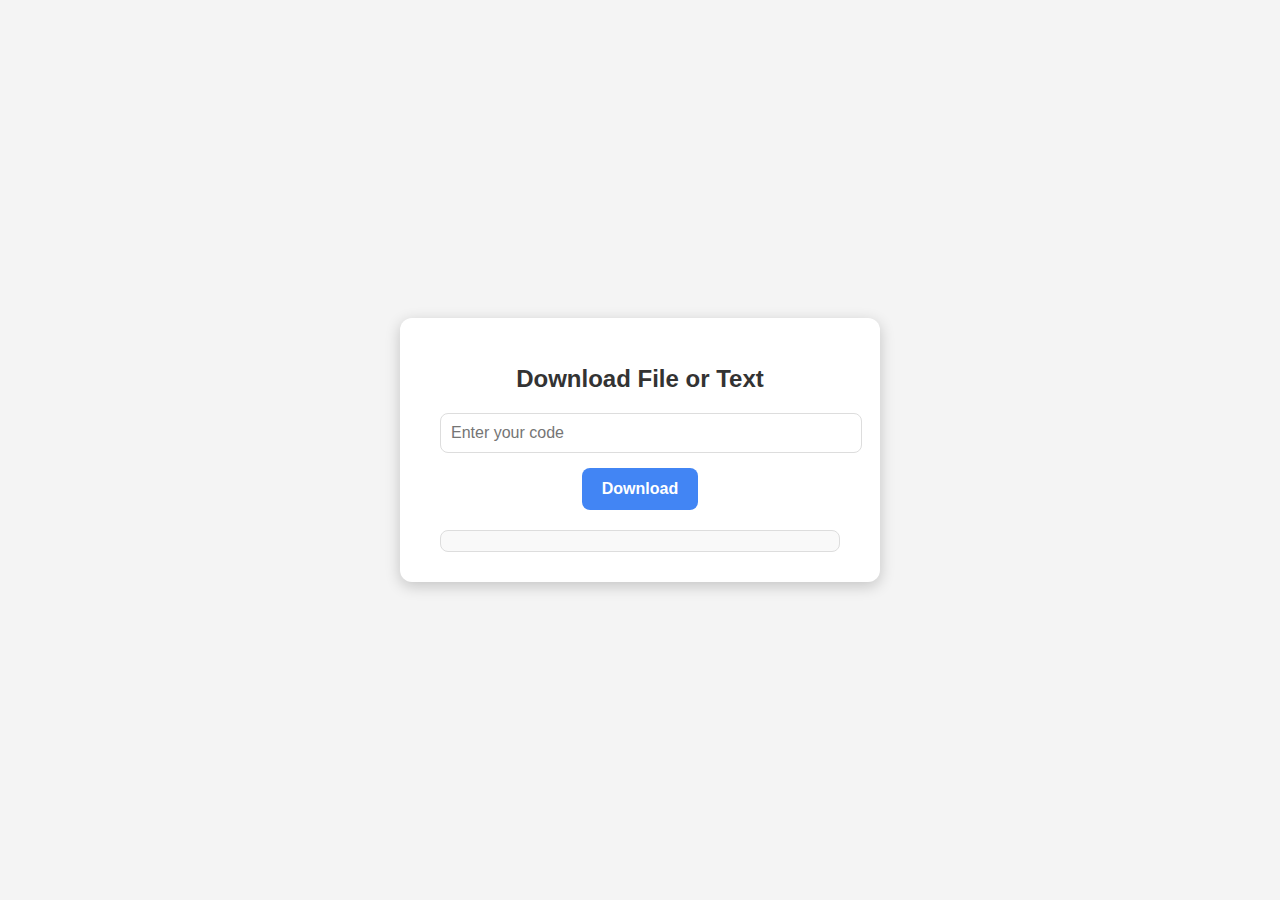
<file: Public/GetFrom.html>
<!DOCTYPE html>
<html lang="en">
<head>
    <meta charset="UTF-8">
    <meta name="viewport" content="width=device-width, initial-scale=1.0">
    <title>Download via Code</title>
    <style>
        body {
            font-family: 'Poppins', sans-serif;
            margin: 0;
            padding: 0;
            background-color: #f4f4f4;
            display: flex;
            justify-content: center;
            align-items: center;
            height: 100vh;
        }

        .download-container {
            background: #ffffff;
            padding: 30px 40px;
            border-radius: 12px;
            box-shadow: 0 4px 15px rgba(0, 0, 0, 0.2);
            text-align: center;
            width: 400px;
            max-width: 90%;
            transition: transform 0.3s ease, box-shadow 0.3s ease;
        }

        .download-container:hover {
            transform: translateY(-5px);
            box-shadow: 0 6px 20px rgba(0, 0, 0, 0.3);
        }

        .download-container h1 {
            font-size: 24px;
            margin-bottom: 20px;
            color: #333333;
        }

        #code-input {
            width: 100%;
            margin-bottom: 15px;
            padding: 10px;
            font-size: 16px;
            border: 1px solid #dddddd;
            border-radius: 8px;
            outline: none;
            transition: border-color 0.3s ease;
        }

        #code-input:focus {
            border-color: #4285f4;
        }

        button {
            background-color: #4285f4;
            color: white;
            border: none;
            padding: 12px 20px;
            border-radius: 8px;
            cursor: pointer;
            font-size: 16px;
            font-weight: bold;
            transition: background-color 0.3s ease, transform 0.2s ease;
            display: block;
            margin: 0 auto;
        }

        button:hover {
            background-color: #357ae8;
            transform: scale(1.05);
        }

        button:active {
            background-color: #2c62c7;
            transform: scale(1);
        }

        .response-box {
            margin-top: 20px;
            font-size: 14px;
            color: #333333;
            text-align: left;
            word-wrap: break-word;
            background-color: #f9f9f9;
            padding: 10px;
            border-radius: 8px;
            border: 1px solid #dddddd;
        }

        .response-box.success {
            color: green;
        }

        .response-box.error {
            color: red;
        }
    </style>
</head>
<body>
    <div class="download-container">
        <h1>Download File or Text</h1>
        <input type="text" id="code-input" placeholder="Enter your code" />
        <button id="download-button">Download</button>
        <div id="response" class="response-box"></div>
    </div>
    <script>
        document.getElementById('download-button').addEventListener('click', async () => {
            const code = document.getElementById('code-input').value.trim();
            const responseBox = document.getElementById('response');

            if (!code) {
                responseBox.textContent = "Please enter a valid code.";
                responseBox.className = 'response-box error';
                return;
            }

            try {
                const response = await fetch(`https://connectionport-server.onrender.com/download/${code}`);
                if (!response.ok) {
                    const error = await response.json();
                    responseBox.textContent = `Error: ${error.error || 'Failed to retrieve content'}`;
                    responseBox.className = 'response-box error';
                    return;
                }

                const contentType = response.headers.get('Content-Type');

                if (contentType === 'application/json') {
                    const data = await response.json();
                    if (data.text) {
                        responseBox.textContent = `Text: ${data.text}`;
                        responseBox.className = 'response-box success';
                    } else {
                        responseBox.textContent = "No text found.";
                        responseBox.className = 'response-box error';
                    }
                } else {
                    // Handle file download
                    const blob = await response.blob();
                    const url = URL.createObjectURL(blob);
                    const a = document.createElement('a');
                    a.href = url;
                    a.download = response.headers
                        .get('Content-Disposition')
                        ?.split('filename=')[1] || 'downloaded_file';
                    document.body.appendChild(a);
                    a.click();
                    a.remove();
                    URL.revokeObjectURL(url);
                }
            } catch (error) {
                responseBox.textContent = `Error: ${error.message}`;
                responseBox.className = 'response-box error';
            }
        });

    </script>
</body>
</html>
</file>
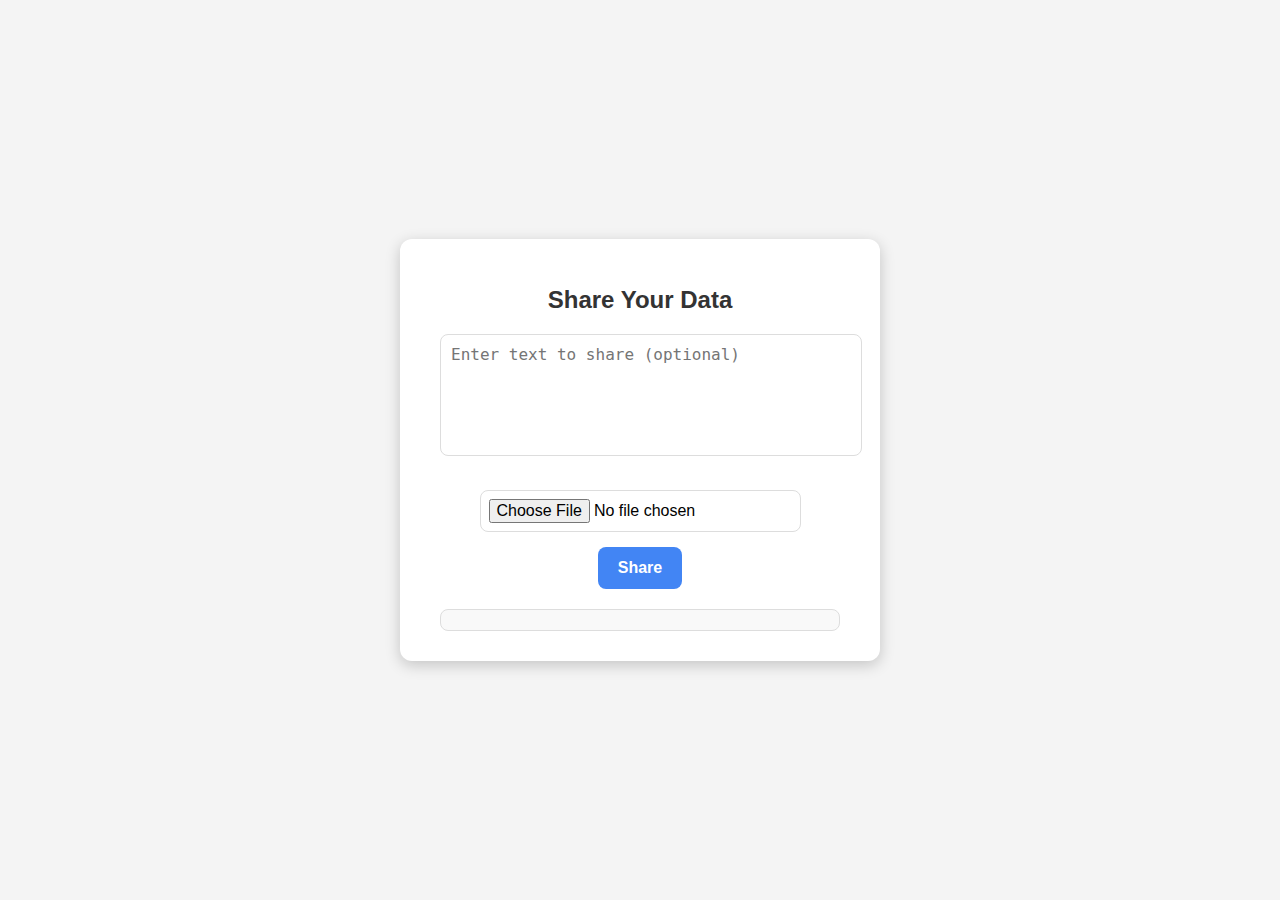
<file: Public/SendTo.html>
<!DOCTYPE html>
<html lang="en">
<head>
    <meta charset="UTF-8">
    <meta name="viewport" content="width=device-width, initial-scale=1.0">
    <title>Upload or Share</title>
    <link rel="stylesheet" href="/static/upload.css">
    <script src="/static/upload.js" defer></script>
</head>
<body>
    <div class="upload-container">
        <h1>Share Your Data</h1>
        <form id="upload-form">
            <textarea id="text-input" name="text" placeholder="Enter text to share (optional)"></textarea>
            <input type="file" id="file-input" name="file">
            <button type="submit">Share</button>
        </form>
        <div id="response" class="response-box"></div>
    </div>
    <script src="/static/upload.js"></script>
</body>
</html>
</file>
<file: static/upload.css>
body {
    font-family: 'Poppins', sans-serif;
    margin: 0;
    padding: 0;
    background-color: #f4f4f4;
    display: flex;
    justify-content: center;
    align-items: center;
    height: 100vh;
}

.upload-container {
    background: #ffffff;
    padding: 30px 40px;
    border-radius: 12px;
    box-shadow: 0 4px 15px rgba(0, 0, 0, 0.2);
    text-align: center;
    width: 400px;
    max-width: 90%;
    transition: transform 0.3s ease, box-shadow 0.3s ease;
}

.upload-container:hover {
    transform: translateY(-5px);
    box-shadow: 0 6px 20px rgba(0, 0, 0, 0.3);
}

.upload-container h1 {
    font-size: 24px;
    margin-bottom: 20px;
    color: #333333;
}

#text-input {
    width: 100%;
    height: 100px;
    margin-bottom: 15px;
    padding: 10px;
    font-size: 16px;
    border: 1px solid #dddddd;
    border-radius: 8px;
    resize: none;
    outline: none;
    transition: border-color 0.3s ease;
}

#text-input:focus {
    border-color: #4285f4;
}

#file-input {
    display: block;
    margin: 15px auto;
    padding: 8px;
    border: 1px solid #dddddd;
    border-radius: 8px;
    font-size: 16px;
    outline: none;
    transition: border-color 0.3s ease;
}

#file-input:hover, #file-input:focus {
    border-color: #4285f4;
}

button {
    background-color: #4285f4;
    color: white;
    border: none;
    padding: 12px 20px;
    border-radius: 8px;
    cursor: pointer;
    font-size: 16px;
    font-weight: bold;
    transition: background-color 0.3s ease, transform 0.2s ease;
    display: block;
    margin: 0 auto;
}

button:hover {
    background-color: #357ae8;
    transform: scale(1.05);
}

button:active {
    background-color: #2c62c7;
    transform: scale(1);
}

.response-box {
    margin-top: 20px;
    font-size: 14px;
    color: #333333;
    text-align: left;
    word-wrap: break-word;
    background-color: #f9f9f9;
    padding: 10px;
    border-radius: 8px;
    border: 1px solid #dddddd;
}

.response-box.success {
    color: green;
}

.response-box.error {
    color: red;
}
</file>
